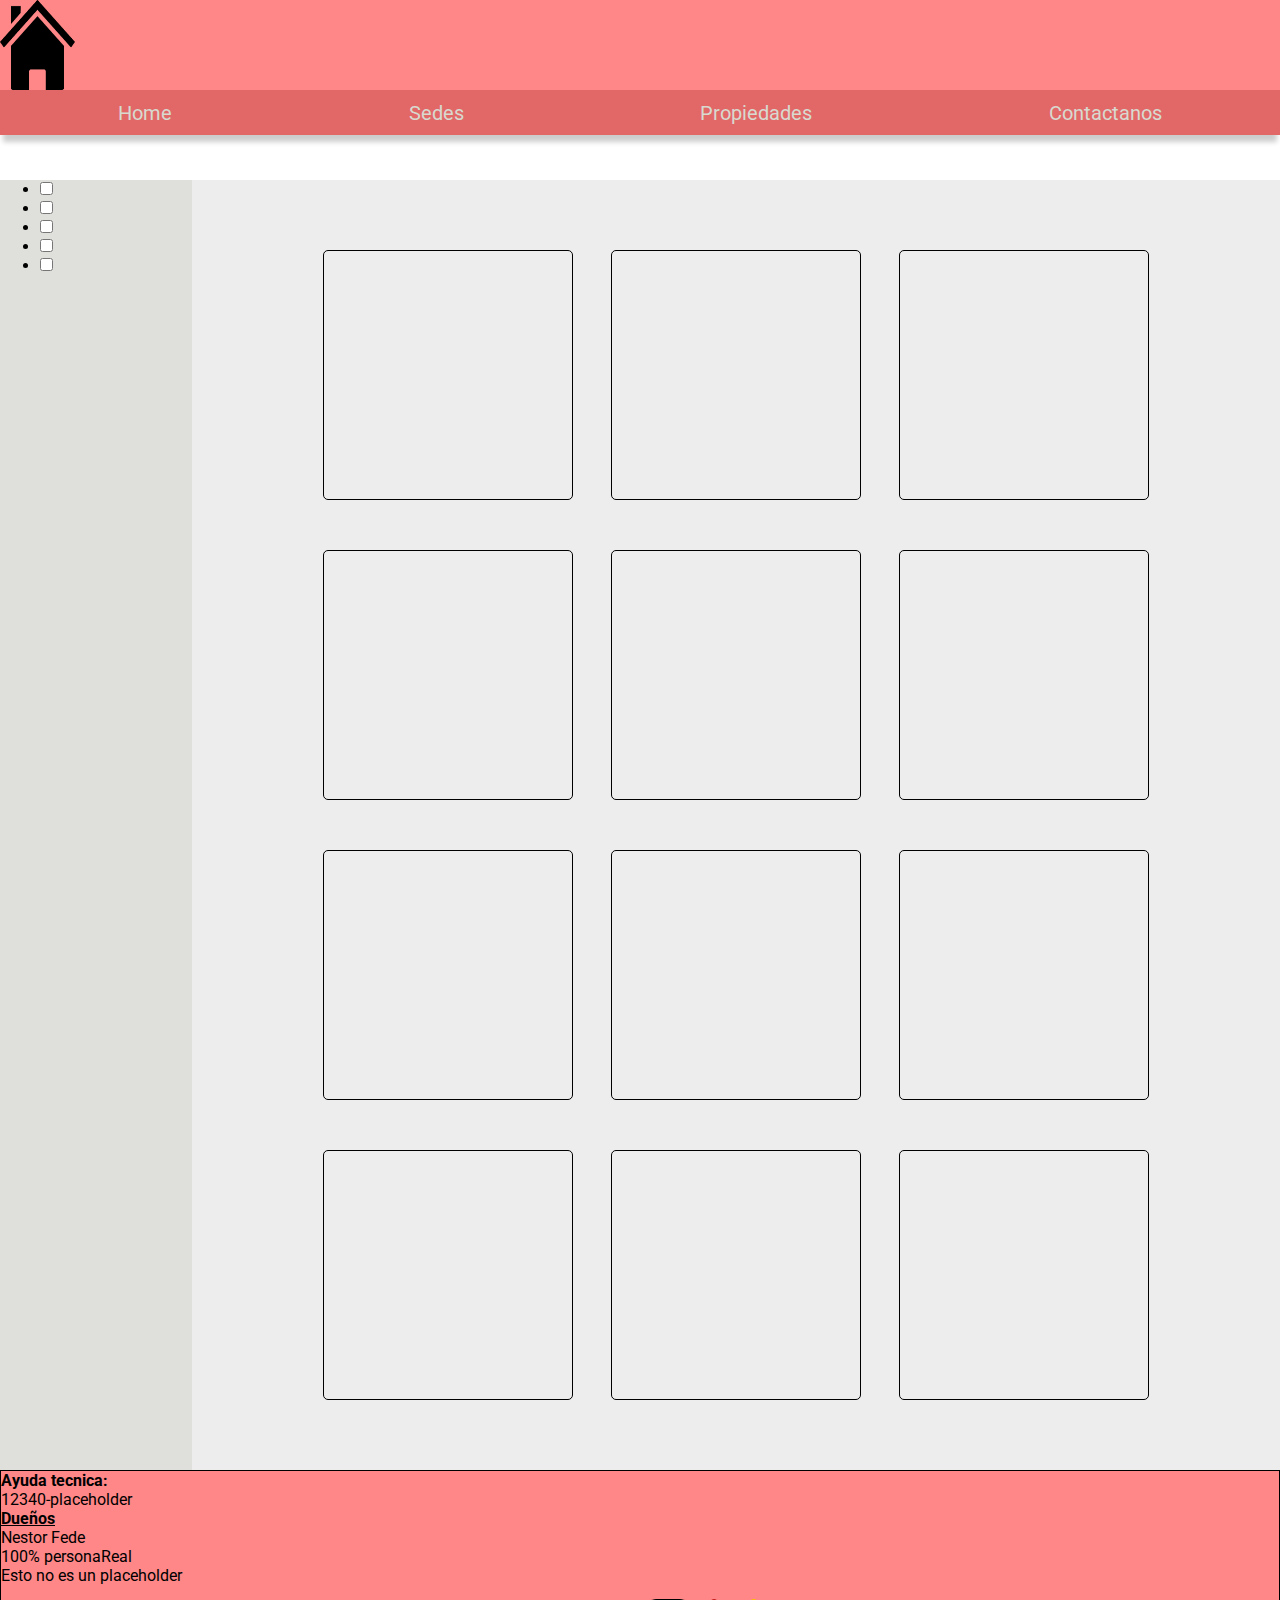
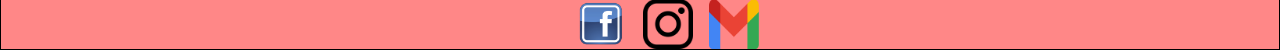
<file: propiedades.html>
<!DOCTYPE html>
<html lang="en">
<head>
    <meta charset="UTF-8">
    <meta http-equiv="X-UA-Compatible" content="IE=edge">
    <meta name="viewport" content="width=device-width, initial-scale=1.0">
    <link rel="stylesheet" href="main.css">
    <title>Propiedades</title>
</head>
<body>
    <header>
        <nav class="navbar">

            <div class="barra_logo">
                <a href="index.html"><img src="images/casa_logo.png" alt="logo de pagina"
                width="75"
                height="75"></a>
            </div>

            <ul class="items">
                <li class="item"> <a href="index.html">Home</a> </li>
                <li class="item"> <a href="sedes.html">Sedes </a></li>
                <li class="item"> <a href="propiedades.html">Propiedades</a></li>
                <li class="item"> <a href="contacto.php">Contactanos </a></li>
            </ul>
        </nav>
    </header>
    <main>
        <div class="container_propiedades">
            <div class="container_categorias">
                <ul>
                    <label for=""></label>
                    <li><input type="checkbox" id=""></li>
                    <label for=""></label>
                    <li><input type="checkbox" id=""></li>
                    <label for=""></label>
                    <li><input type="checkbox" id=""></li>
                    <label for=""></label>
                    <li><input type="checkbox" id=""></li>
                    <label for=""></label>
                    <li><input type="checkbox" id=""></li>
                </ul>
            </div>
            <div class="propiedades">
                <div class="propiedad"></div>
                <div class="propiedad"></div>
                <div class="propiedad"></div>
                <div class="propiedad"></div>
                <div class="propiedad"></div>
                <div class="propiedad"></div>
                <div class="propiedad"></div>
                <div class="propiedad"></div>
                <div class="propiedad"></div>
                <div class="propiedad"></div>
                <div class="propiedad"></div>
                <div class="propiedad"></div>
            </div>
        </div>
    </main>
    <footer class="footer">
        <h><b>Ayuda tecnica:</b></h>
        <p>12340-placeholder</p>

        <div class="center">
            <h><b><u>Dueños</u></b></h>
            <p>Nestor Fede</p>
            <p>100% personaReal</p>
            <p>Esto no es un placeholder</p>
        </div>

        <div class="container_redes">
            <img src="images/facebook_logo.png" alt="logo facebook">
            <img src="images/instagram_logo.png" alt="logo insta">
            <img src="images/gmail_logo.png" alt="logo gmail">
        </div>
    </footer>
</body>
</html>
</file>
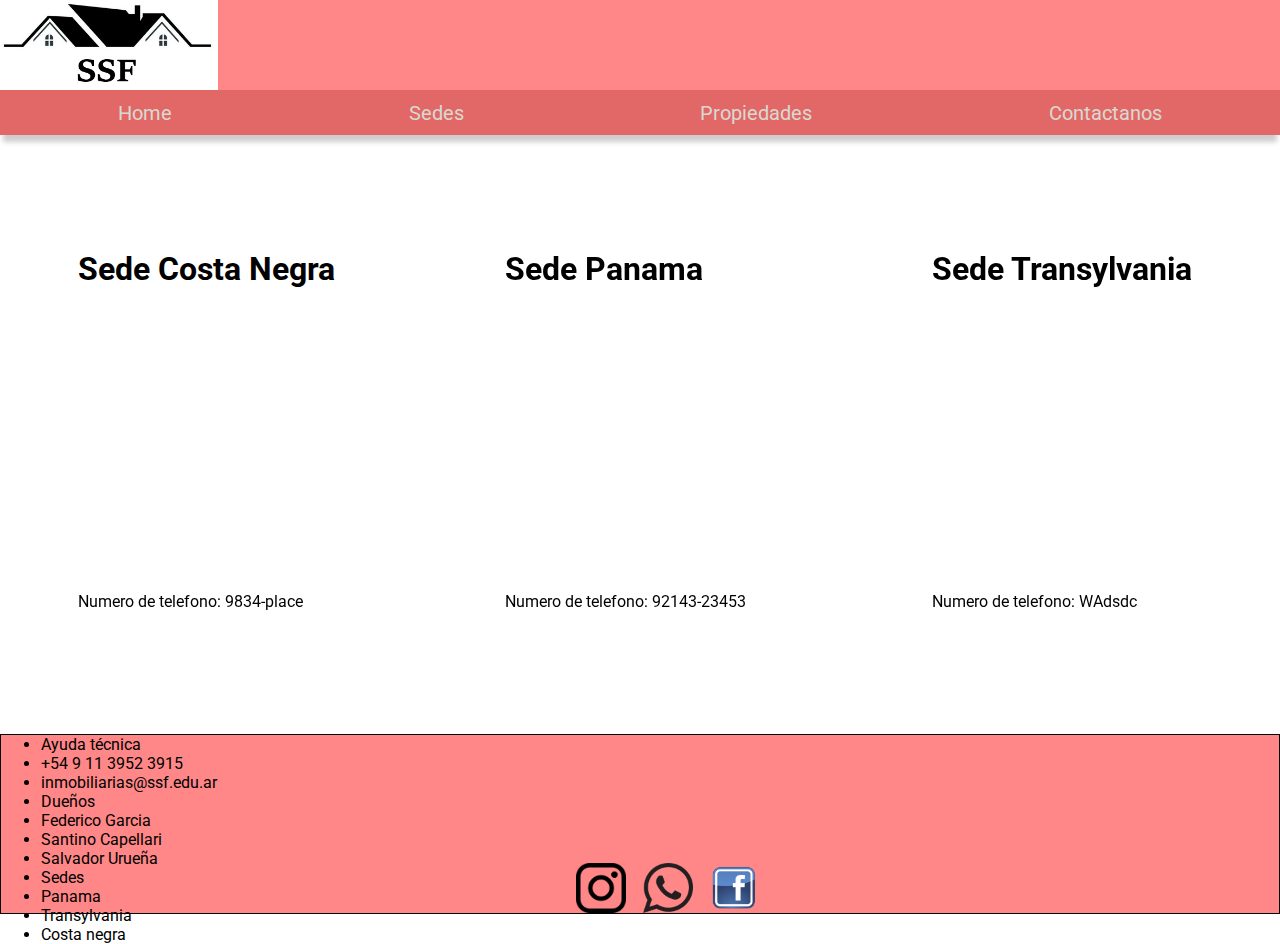
<file: sedes.html>
<!DOCTYPE html>
<html lang="es">
    
<head>
    <meta charset="UTF-8">
    <meta http-equiv="X-UA-Compatible" content="IE=edge">
    <meta name="viewport" content="width=device-width, initial-scale=1.0">
    <link rel="stylesheet" href="main.css">
    <title>Sedes</title>
</head>

<body>
    <header>
        <nav class="navbar">
            <div class="barra_logo">
                <a href="index.html"><img src="images/logo.png" alt="logo de pagina"></a>
            </div>
            <ul class="items">
                <li class="item"> <a href="index.html">Home</a> </li>
                <li class="item"> <a href="sedes.html">Sedes </a></li>
                <li class="item"> <a href="propiedades.php">Propiedades</a></li>
                <li class="item"> <a href="contacto.php">Contactanos </a></li>
            </ul>
        </nav>
    </header>
    <main>
        <div class="container_sedes">
            <div class="sedes">
                <h1>Sede Costa Negra</h1>
                <iframe src="https://www.google.com/maps/embed?pb=!1m18!1m12!1m3!1d11510626.235177195!2d-74.18116020522675!3d-10.506641076009872!2m3!1f0!2f0!3f0!3m2!1i1024!2i768!4f13.1!3m3!1m2!1s0x915f212231e948ef%3A0xfa9629b204ad2e2e!2sCosta%20Negra%20Restaurant%20Pub!5e0!3m2!1ses-419!2sar!4v1665506874074!5m2!1ses-419!2sar"
                width="400" height="300" style="border:0;" allowfullscreen="" loading="lazy" referrerpolicy="no-referrer-when-downgrade"></iframe>
                <p>Numero de telefono: 9834-place</p>
            </div>
            <div class="sedes">
                <h1>Sede Panama</h1>
                <iframe src="https://www.google.com/maps/embed?pb=!1m18!1m12!1m3!1d4722.5686099624045!2d-80.97076259771795!3d8.102177864489775!2m3!1f0!2f0!3f0!3m2!1i1024!2i768!4f13.1!3m3!1m2!1s0x8fae726d269e00f5%3A0x698a8cbf55573f65!2sSuper%20Carnes%20%7C%20Plaza%20Palermo!5e0!3m2!1ses-419!2sar!4v1665506727114!5m2!1ses-419!2sar"
                width="400" height="300" style="border:0;" allowfullscreen="" loading="lazy" referrerpolicy="no-referrer-when-downgrade"></iframe>
                <p>Numero de telefono: 92143-23453</p>
            </div>
            <div class="sedes">
                <h1>Sede Transylvania</h1>
                <iframe src="https://www.google.com/maps/embed?pb=!1m18!1m12!1m3!1d3525.9993380468854!2d24.08782262536111!3d46.07253955633603!2m3!1f0!2f0!3f0!3m2!1i1024!2i768!4f13.1!3m3!1m2!1s0x474c0b2601fd4065%3A0x13a6f92077bd0c0c!2sStandard!5e0!3m2!1ses-419!2sar!4v1665506339001!5m2!1ses-419!2sar"
                width="400" height="300" style="border:0;" allowfullscreen="" loading="lazy" referrerpolicy="no-referrer-when-downgrade"></iframe>
                <p>Numero de telefono: WAdsdc</p>
            </div>
        </div>
    </main>
    <footer class="footer">
        <div class="footer_info">
            <div>
                <ul>
                    <li>Ayuda técnica</li>
                    <li>+54 9 11 3952 3915</li>
                    <li>inmobiliarias@ssf.edu.ar</li>
                </ul>
            </div>
            <div>
                <ul>
                    <li>Dueños</li>
                    <li>Federico Garcia</li>
                    <li>Santino Capellari</li>
                    <li>Salvador Urueña</li>
                </ul>
            </div>
            <div>
                <ul>
                    <li>Sedes</li>
                    <li>Panama</li>
                    <li>Transylvania</li>
                    <li>Costa negra</li>
                </ul>
            </div>    
        </div>
        <div class="container_redes">
            <img src="images/instagram_logo.png" id="instagram_logo" alt="">
            <img src="images/whatsapp-logo.png" id="whatsapp_logo" alt="">
            <img src="images/facebook_logo.png" id="facebook_logo" alt="">
        </div>
    </footer>
</body>

</html>
</file>
<file: main.css>
@import url('https://fonts.googleapis.com/css2?family=Roboto:wght@100;300;400;500;700;900&display=swap');

*{
    margin: 0;
    box-sizing: border-box;
    font-family: 'Roboto', sans-serif;

}

.navbar{
    position: fixed;
    background:rgb(235, 203, 203);
    width: 100%;
    height: 15vh;
    box-shadow: 0px 10px 5px -3px rgba(0, 0, 0, 0.2);
    z-index: 5;
    top: 0;
}

.barra_logo{
    width: 100%;
    height: 10vh;
    background:#FF8787;
    position: relative;
}

.barra_logo img{
    position: absolute;
    height: 100%;
}

.items{
    background:#E26868;
    margin: 0;
    padding: 0;
    width: 100%;
    height: 5vh;
    display: flex;
    align-items: center; 
    justify-content: space-around; 
}

.item{
    list-style:none;
}

.item a{
    text-decoration:none;
    color: #D8D9CF;
    font-size: 1.25rem;
    font-family: 'Roboto', sans-serif;
}

.item a:hover{
    color: black;
}

/*-------- CAROUSEL ------------*/

.container_carousel{
    margin: 15vh 0 100px 0;
    width: 100%;
    height: 90vh;
    display: flex;
    align-items: center;
    justify-content: center;
    border-bottom: 1px solid rgba(0, 0, 0, 0.096);
}

.espacio_imagenes_carousel{
    width: 60%;
    height: 500px;
    overflow: hidden;
    display: flex;
    object-fit: cover;
    position: relative;
    scroll-behavior: smooth;
    scroll-snap-type: x mandatory;
    border-radius: 5px;
}

.espacio_imagenes_carousel div{
    scroll-snap-align: start;
    height: 500px;
    width: 1000px;
}

.espacio_imagenes_carousel div a img{
    height: 500px;
    width: 1000px;
    object-fit:cover;
}

/*-------- CAROUSEL ------------*/

.container_destacados{
    margin: 2.5vh 7.5% 100px 7.5%;
    display: flex;
    align-items: center;
    justify-content: space-around;
    width: 85%;
    height: 40vh;
}

.propiedad_destacada{
    width: 350px;
    height: 350px;
    position: relative;
    border-radius: 5px;
    box-shadow: 0px 10px 15px -3px rgba(0,0,0,0.1);
}

.propiedad_destacada:hover{
    cursor: pointer;
}

.propiedad_destacada img{
    border-radius: 5px 5px 0 0;
    object-fit: cover;
    width: 100%;
    height: 200px;
    transition: 0.5s ease;
}

.propiedad_destacada div{
    width: 100%;
    height: 200px;
    border-radius: 5px 5px 0 0;
    overflow: hidden;
}

.propiedad_destacada img:hover{
    scale: 1.05;
}

.propiedad_destacada p,h3{
    margin:0 20px;
}

.propiedad_destacada p{
    color: rgb(151, 150, 150);
    font-weight: 300;
    margin-top: 15px;
}

.propiedad_destacada h3{
    margin-top: 25px;
    margin-bottom: 5px;
    font-weight: 700;
}
/* Santino */
.container_sedes{
    margin-top: 20vh;
    margin-bottom: 1.5vh;
    display: flex;
    align-items: center;
    justify-content: space-around;
    width: 100vw;
    height: 60vh;
}

.sedes{
    list-style: none;
    height: 400px;
    width: 270px;
}


.footer{
    background:#FF8787;
    width: 100%;
    height: 20vh;
    border: 1px solid black;
    position: relative;
}

.container_redes{
    display: flex;
    justify-content: space-around;
    position: absolute;
    right: 0;
    bottom: 0px;
    height: 50px;
    width: 200px;
    margin: 0 40%;
}

.container_redes img{
    height: 50px;
    aspect-ratio: 1;
}

/*----------------------------------------- CONTACTO -------------------------------------------*/

.FAQ{
    margin-top: 20vh;
    width: 100%;
    background:#EDEDED;
    display: flex;
    flex-direction: column;
    align-items: center;
    padding:5vh 0;
}

.container_dropdown{
    width: 70%;
    display: flex;
    align-items: center;
    flex-direction: column;
}

.dropdown_text{
    display: none;
    text-align: center;
    font-size: 1.5rem;
    margin:10px 0;
}

.checkbox_button{
    width:auto;
    height: 7.5vh;
    font-size: 2rem;
    font-weight: 600;
    padding: 5px;
    text-align: center;
    display: flex;
    align-items: center;
    position: relative;
    transform: translateX(-5%);
}

.checkbox_button:hover{
    cursor: pointer;
}

.checkbox_button img{
    position: absolute;
    right: -50px;
    height: 30px;
    width: 30px;
    transition: 0.5s;
    transform: rotate(-180deg);
}

#pregunta1,#pregunta2,#pregunta3{
    display: none;
}

#pregunta1:checked ~ .dropdown_text, #pregunta2:checked ~ .dropdown_text, #pregunta3:checked ~ .dropdown_text{
    display: block;
}

#pregunta1:checked ~ .checkbox_button img,#pregunta2:checked ~ .checkbox_button img,#pregunta3:checked ~ .checkbox_button img{
    transition: 0.5s;
    transform: rotate(-0deg);
}

/*------- Parte Dueños ----------*/

.owners_container{
    width: 100%;
    padding:5vh 0;
    display: flex;
    justify-content: space-around;
}

.owner_section{
    padding: 25px 0;
    width: 25vw;
    border: 1px solid black;
    display: flex;
    flex-direction: column;
    align-items: center;
}

.owner_section img{
    width: 90%;
}

.owner_section h2{
    text-align: center;
    margin: 10px 0;
    width: 90%;
}

.owner_section p{
    text-align: center;
    margin: 10px 0;
    width: 90%;
}

/*------------ FORM ---------------*/

.form_container{
    background: beige;
    width: 100%;
    height: 80vh;
    padding:5vh 0;
    display: flex;
    flex-direction: column;
    align-items: center;
}

.form_container h2{
    padding-bottom: 25px;
}

.form{
    font-size: 1.25rem;
    width: 60%;
    height: 50vh;
    border-radius: 15px;
    box-shadow: 1px 3px 55px 5px rgba(0,0,0,0.12);
    display: flex;
    flex-direction: column;
    align-items: center;
}

.form_columns-container{
    display: flex;
    width: 100%;
}

.form_column{
    padding: 15px;
    display: flex;
    flex-direction: column;
    margin-left: 10%; /* SOLO PARA CENTRAR TEMPORANEAMENTE */
    width: 50%;
}

.form_column label{
    margin-bottom:2px;
}

.form_column input,.form_column select{
    width: 250px;
    margin-bottom: 15px;
}

.form_message{
    display: flex;
    flex-direction: column;
    width: 77.5%;
}

.form_message textarea{
    resize: none;
}

.form_button{
    width: 100px;
}

/* ------------------------------- FIN CONTACTO ------------------------------------*/

/* --------------------------- INICIO PROPIEDADES ----------------------------------*/

.container_propiedades{
    margin-top: 20vh;
    width: 100%;
    display: flex;
    background:#EDEDED;
}

.container_categorias{
    width: 15%;
    background:#dfdfdb;
}

.propiedades{
    margin:5vh 2.5%;
    width: 80vw;
    display: flex;
    justify-content: center;
    flex-wrap: wrap;
}

.propiedad{
    margin: 25px 1.5vw;
    width: 250px;
    height: 250px;
    border: 1px solid black;
    border-radius: 5px;
}

/* ----------------------------- FIN PROPIEDADES -----------------------------------*/
</file>
